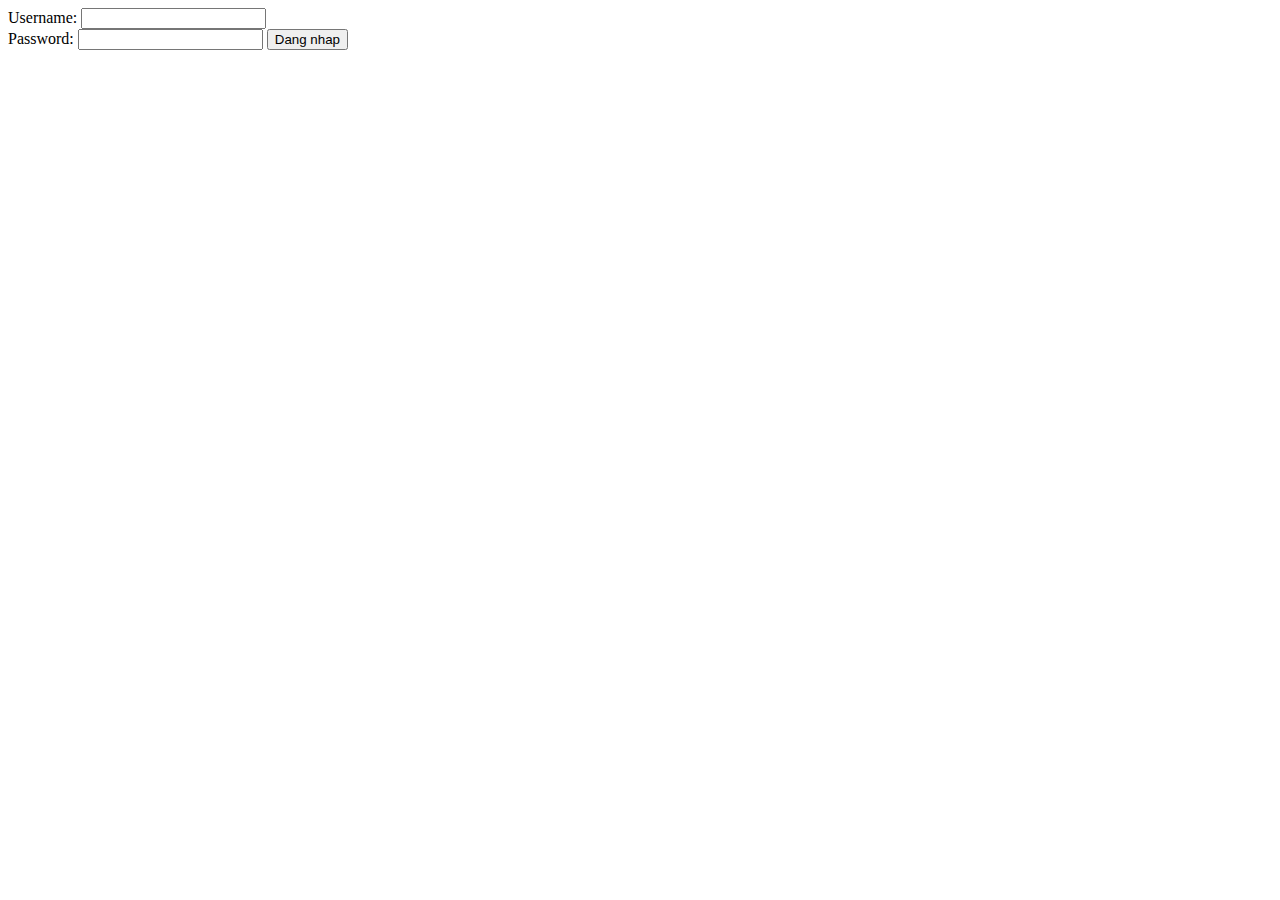
<file: login.html>
<html>
  <head>
  <link rel="stylesheet" type="text/css" href="style.css">
</head>
<body>
  <form>
    <label>Username:</label> <input type="text" id="username" name="username"> <br>
    <label>Password:</label> <input type="password" id="password" name="password">
    <button type="submit" id="ok" name="ok" onclick=login()> Dang nhap </button>
  </form>
  <script src="script.js"> </script>
</body>
</html>
</file>
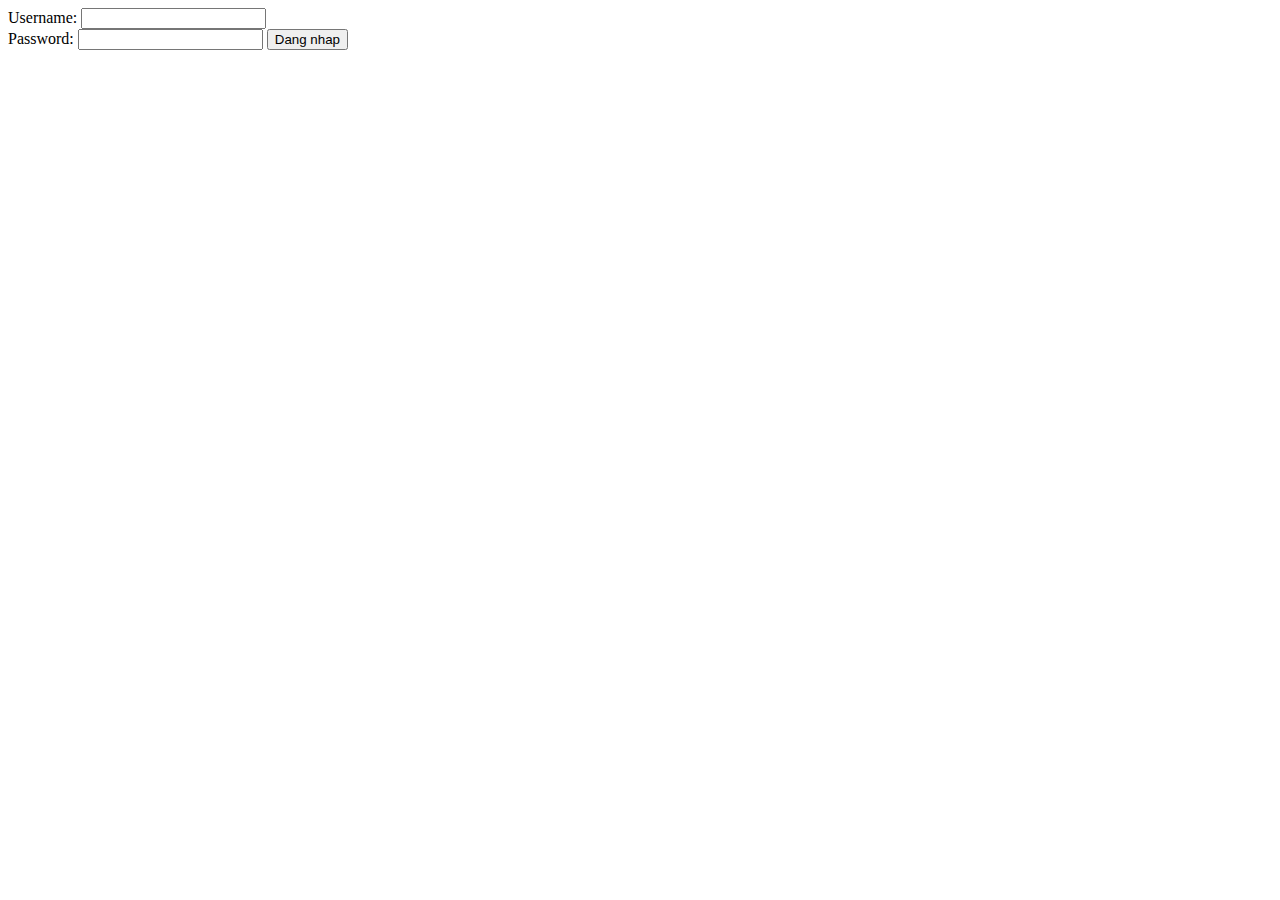
<file: password.html>
<html>
  <head>
  <link rel="stylesheet" type="text/css" href="style.css">
</head>
<body>
  <form>
    <label>Username:</label> <input type="text" id="username" name="username"> <br>
    <label>Password:</label> <input type="password" id="password" name="password">
    <button type="submit" id="ok" name="ok" onclick=login()> Dang nhap </button>
  </form>
  <script src="script.js"> </script>
</body>
</html>
</file>
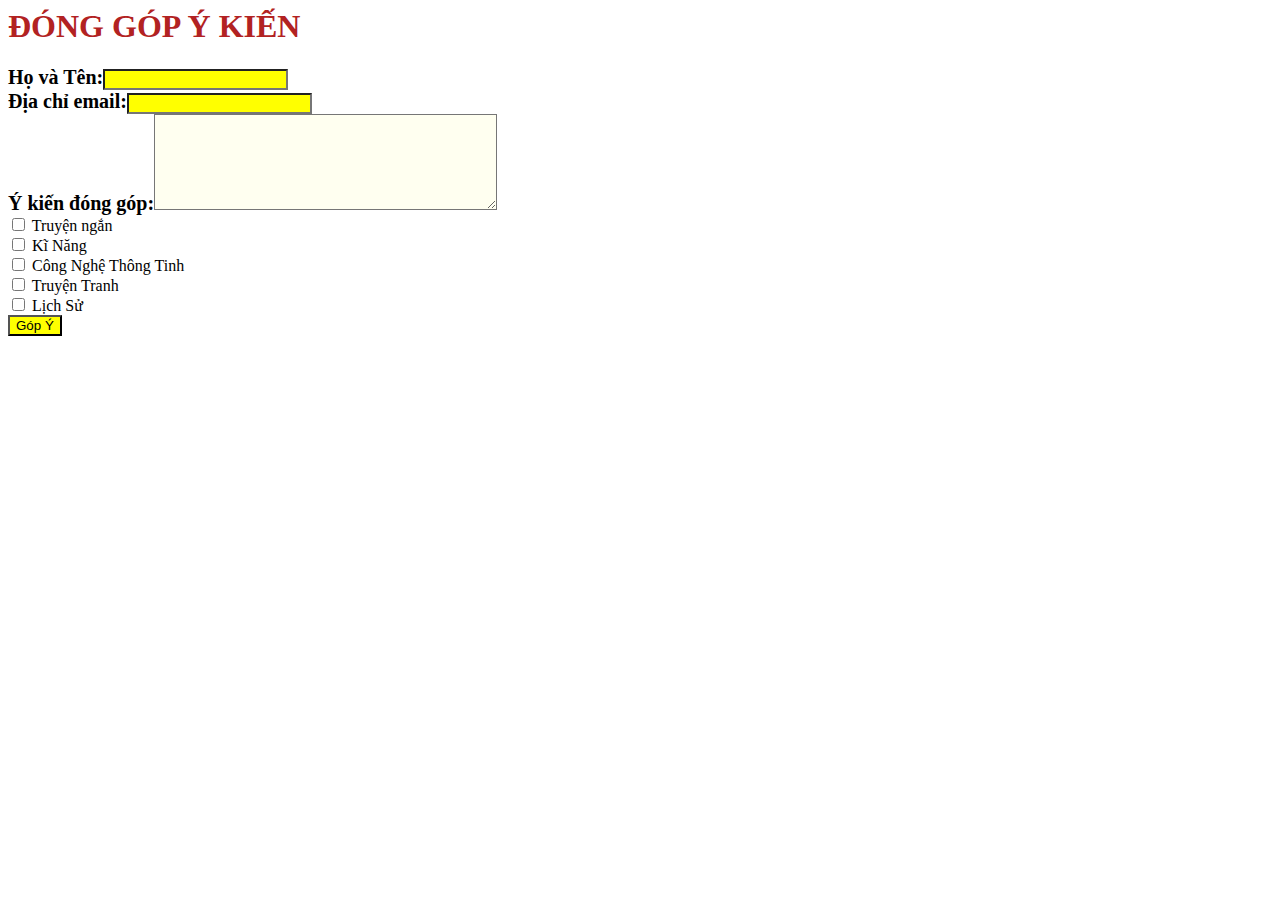
<file: contents/Bai7-NV2.html>
<html>
  <head>
    <meta charset="utf-8">
    <style>
      h1 {color: firebrick; font-family: Verdana;}
      h2 {color: indianred;}
      label {front-size: 15px; font-weight: bold;}
      input {background-color: ivory;}
    </style>
    <link rel="stylesheet" href="Bai9-NV2.css">
  </head>
  <body>
    <h1> ĐÓNG GÓP Ý KIẾN </h1>
    <form action="Bai7-NV3.html">
      <label> Họ và Tên:<input type = "text" name="txtTen"></label> <br>
      <label> Địa chỉ email:<input type = "text" name="txtEmail"></label> <br>
      <label>Ý kiến đóng góp:<textarea name="txtComment" rows="6" cols = "40"> </textarea></label><br>
      <input type="checkbox" name="chkTruyenNgan"> Truyện ngắn <br>
      <input type="checkbox" name="chkKiNang"> Kĩ Năng <br>
      <input type="checkbox" name="chkCNTT"> Công Nghệ Thông Tinh <br>
      <input type="checkbox" name="chkTruyenTranh"> Truyện Tranh <br>
      <input type="checkbox" name="chkLichSu"> Lịch Sử <br>
      <input type="submit" name="cmd" value="Góp Ý">
    </form>
  </body>
</html>
</file>
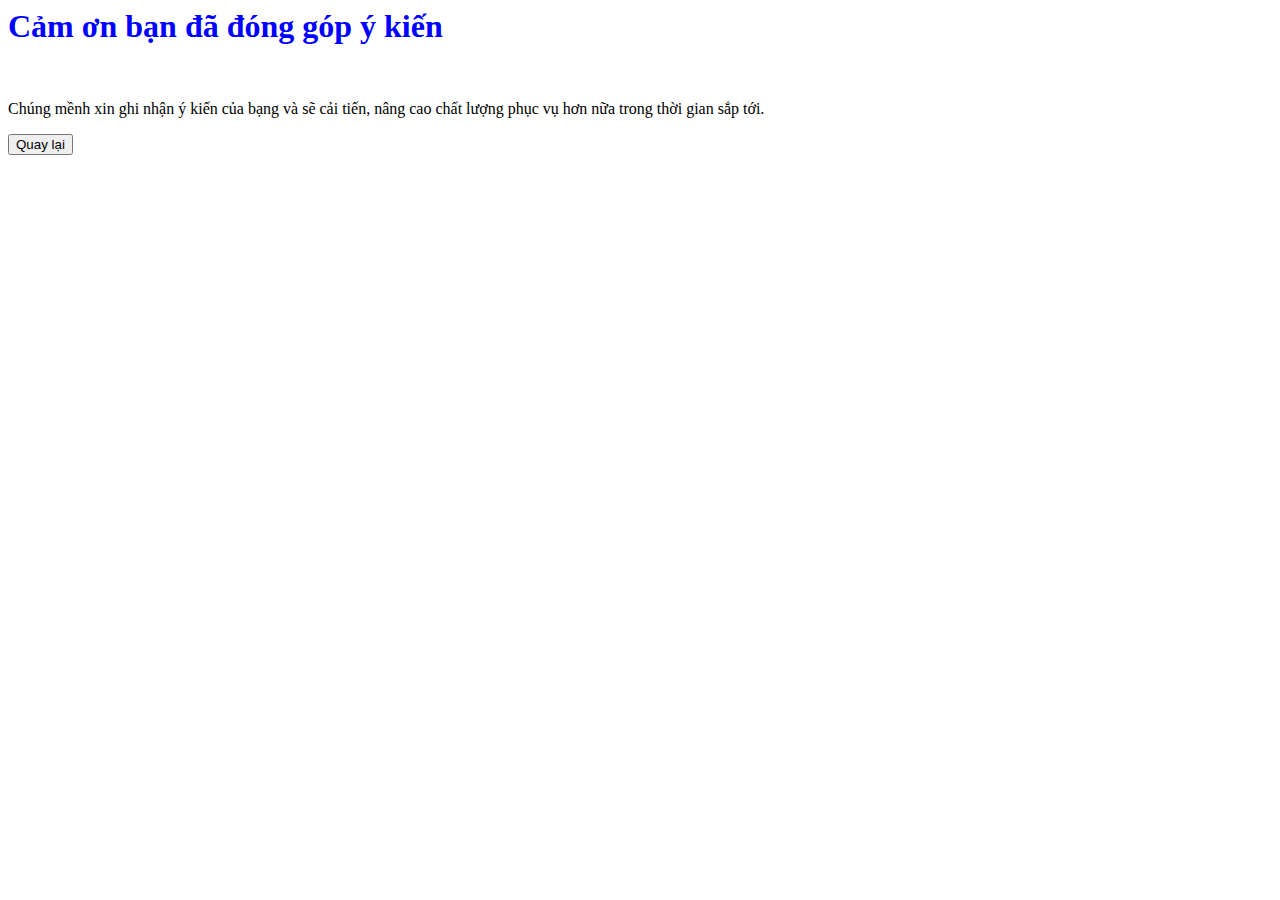
<file: contents/Bai7-NV3.html>
<html>
    <head>
    <meta charset="utf-8">
    <style>
        h1 {color: blue; font-weight: bold;}
    </style>
    </head>
    <body>
    <form action="Bai7-NV2.html">
      <h1><b>Cảm ơn bạn đã đóng góp ý kiến</b></h1><br>
      <p>Chúng mềnh xin ghi nhận ý kiến của bạng và sẽ cải tiến, nâng cao chất lượng phục vụ hơn nữa trong thời gian sắp tới.</p>
      <input type="submit" name="cmd" value="Quay lại">
    </form>
    </body>
</html>
</file>
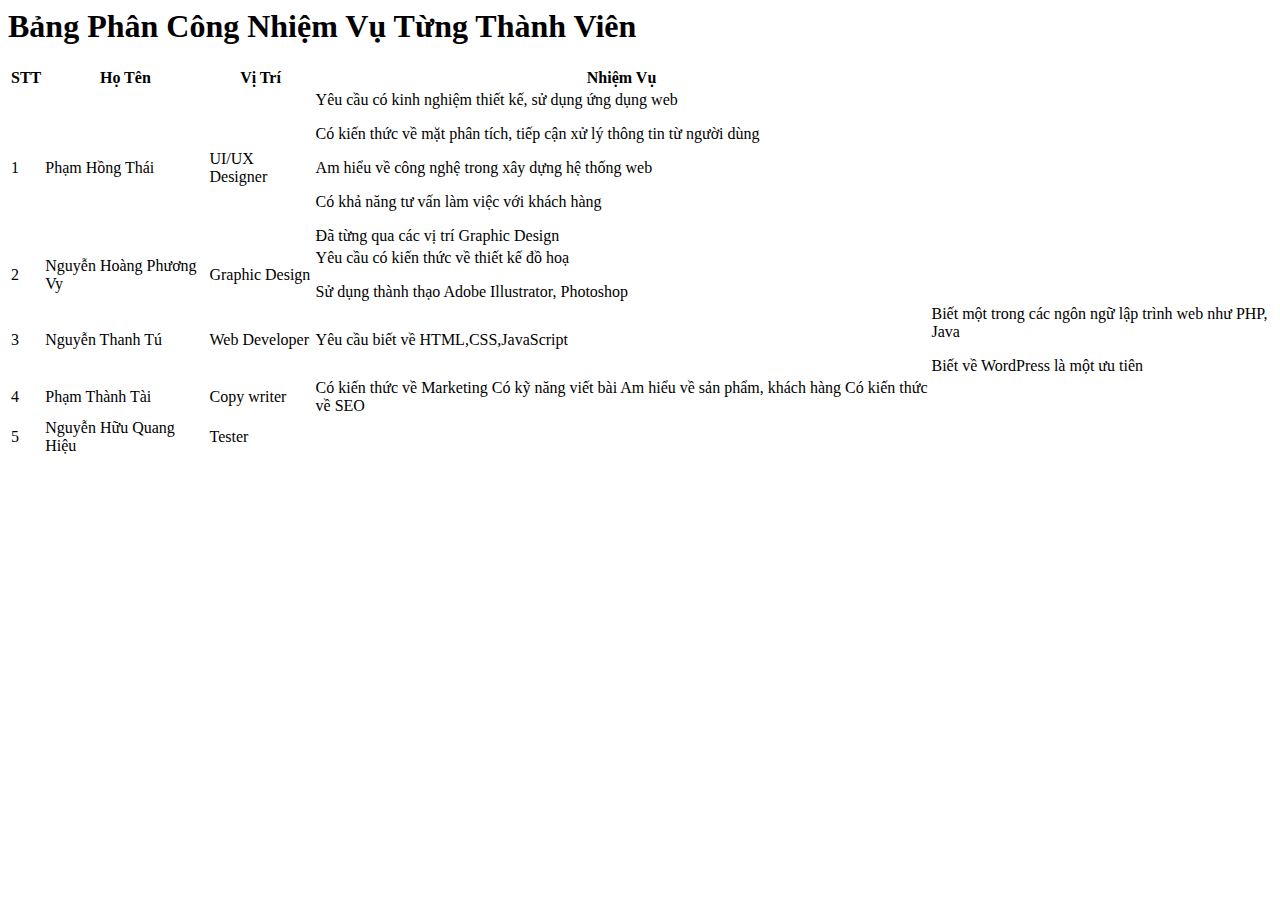
<file: contents/BTVN2.html>
<html>
  <head>
    <body>
      <h1> Bảng Phân Công Nhiệm Vụ Từng Thành Viên </h1>
      <table>

          <tr>
            <th>STT</th>
            <th> Họ Tên</th>
            <th> Vị Trí </th>
            <th> Nhiệm Vụ </th>
          </tr>
          <tr>
            <td> 1 </td>
            <td> Phạm Hồng Thái </td>
            <td> UI/UX Designer </td>
            <td> <p>Yêu cầu có kinh nghiệm thiết kế, sử dụng ứng dụng web</p> 
            <p>Có kiến thức về mặt phân tích, tiếp cận xử lý thông tin từ người dùng</p>
           <p> Am hiểu về công nghệ trong xây dựng hệ thống web </p>
           <p> Có khả năng tư vấn làm việc với khách hàng </p>
            <p>Đã từng qua các vị trí Graphic Design</p></td>
           </tr>
          <tr>
            <td>2</td>
            <td>Nguyễn Hoàng Phương Vy</td>
            <td>Graphic Design</td>
            <td><p>Yêu cầu có kiến thức về thiết kế đồ hoạ</p>
            <p>Sử dụng thành thạo Adobe Illustrator, Photoshop</p></td>
          </tr>
          <tr>
            <td>3</td>
            <td>Nguyễn Thanh Tú</td>
            <td>Web Developer</td>
            <td><p>Yêu cầu biết về HTML,CSS,JavaScript</p>
            <td><p>Biết một trong các ngôn ngữ lập trình web như PHP, Java</p>
            Biết về WordPress là một ưu tiên</td>

          </tr>
          <tr>
            <td>4</td>
            <td>Phạm Thành Tài</td>
            <td>Copy writer</td>
            <td>Có kiến thức về Marketing
            Có kỹ năng viết bài 
            Am hiểu về sản phẩm, khách hàng
            Có kiến thức về SEO</td>

          </tr>
          <tr>
            <td>5</td>
            <td> Nguyễn Hữu Quang Hiệu</td>
            <td>Tester</td>
          </tr>

 </table>

    </body>

  </head> 
</html>
</file>
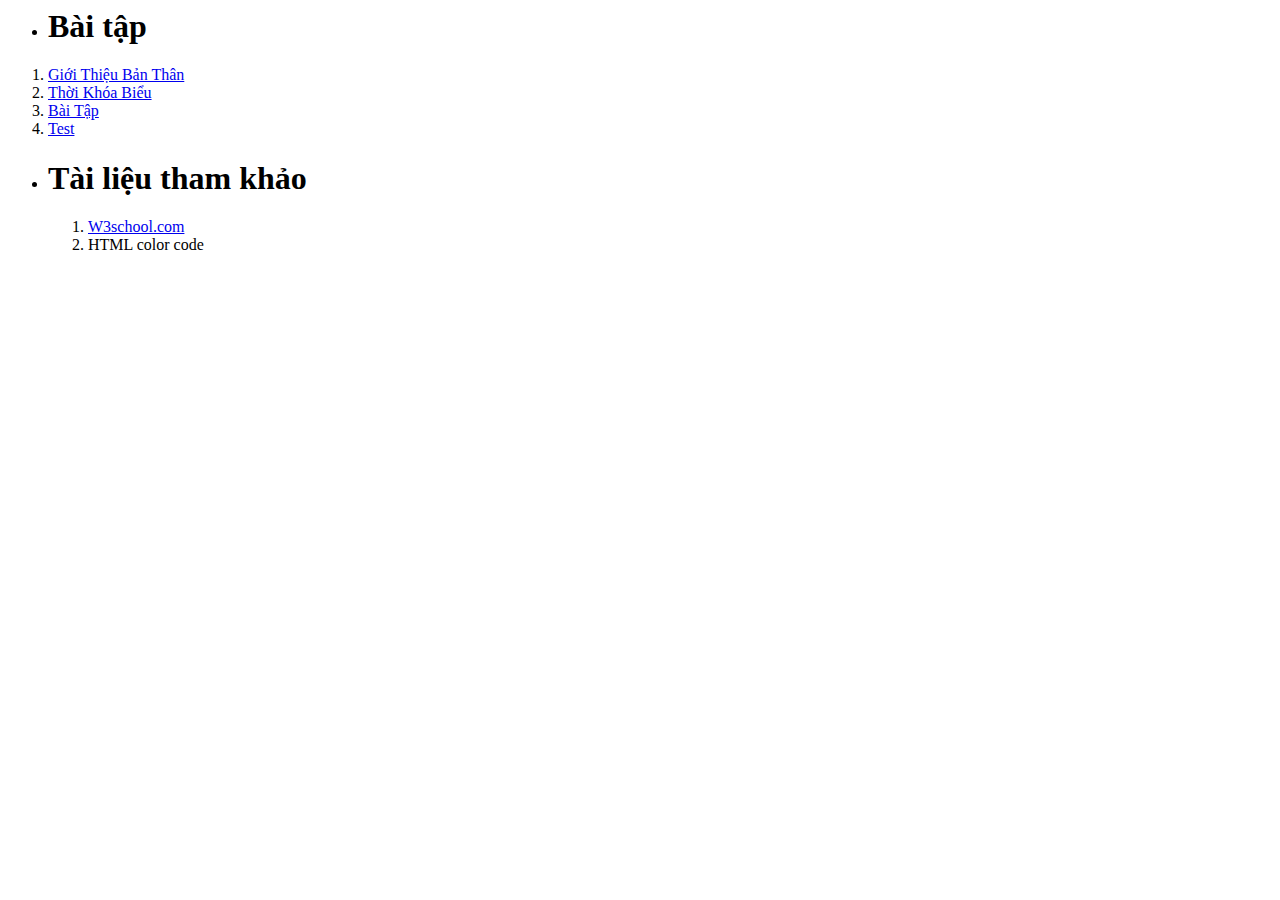
<file: contents/DanhMucBT.html>
<html>

<head>
</head>

<body>
  <ul>
    <li>
      <h1>Bài tập</h1>
    </li>
  </ul>
  <ol>
    <li>
      <a href="../GT/GioiThieuBanThan.html" target="noi_dung">Giới Thiệu Bản Thân</a>
    </li>
    <li>
      <a href="../TKB/tkb.html" target="noi_dung">Thời Khóa Biểu</a>
    </li>
    <li>
      <a href="../contents/GioiThieuTruongHoc.html" target="noi_dung">Bài Tập</a>
    </li>
    <li>
      <a href="../contents/tin.html" target="noi_dung">Test</a>
    </li>
  </ol>
  <ul>
    <li>
      <h1>Tài liệu tham khảo</h1>
    </li>
    <ol>
      <li>
        <a href="https://www.w3schools.com/html/html_colors.asp" target="_blank">W3school.com</a>
      </li>
      <li>
        HTML color code <a href="https://www.w3schools.com/html/html_colors.asp"></a>
      </li>
    </ol>
  </ul>
</body>

</html>
</file>
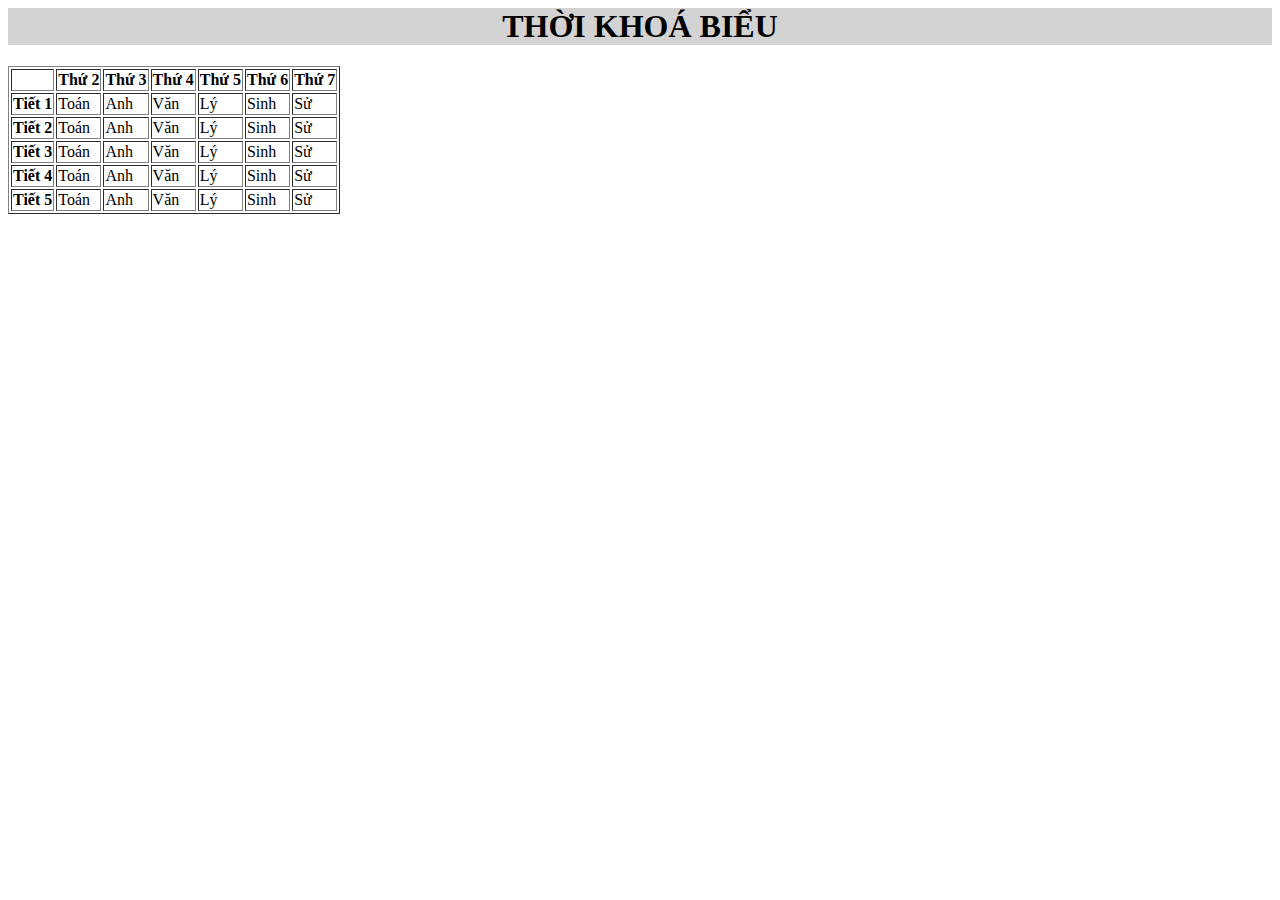
<file: TKB/tkb.html>
<html>

<head>

</head>

<body>
  <center>
    <h1 style="background-color:LightGrey;">THỜI KHOÁ BIỂU</h1>
  </center>
  <table border="1">
    <tr>
      <th> </th>
      <th>Thứ 2</th>
      <th>Thứ 3</th>
      <th>Thứ 4</th>
      <th>Thứ 5</th>
      <th>Thứ 6</th>
      <th>Thứ 7</th>
    </tr>
    <tr>
      <th>Tiết 1</th>
      <center>
        <td>Toán</td>
        <td>Anh</td>
        <td>Văn</td>
        <td>Lý</td>
        <td>Sinh</td>
        <td>Sử</td>
      </center>
    </tr>
    <tr>
      <th>Tiết 2</th>
      <center>
        <td>Toán</td>
        <td>Anh
        </td>
        <td>Văn</td>
        <td>Lý</td>
        <td>Sinh</td>
        <td>Sử</td>
      </center>
    </tr>
    <tr>
      <th>Tiết 3</th>
      <center>
        <td>Toán</td>
        <td>Anh</td>
        <td>Văn</td>
        <td>Lý</td>
        <td>Sinh</td>
        <td>Sử</td>
      </center>
    </tr>
    <tr>
      <th>Tiết 4</th>
      <center>
        <td>Toán</td>
        <td>Anh</td>
        <td>Văn</td>
        <td>Lý</td>
        <td>Sinh</td>
        <td>Sử</td>
      </center>
    </tr>
    <tr>
      <th>Tiết 5</th>
      <td>Toán</td>
      <td>Anh</td>
      <td>Văn</td>
      <td>Lý</td>
      <td>Sinh</td>
      <td>Sử</td>
    </tr>
  </table>
</body>

</html>
</file>
<file: style.css>
td,
th {
  border: 1px solid black;
}

table {
  border-collapse: collapse;
}
</file>
<file: contents/Bai9-NV2.css>
h1 {color: firebrick; font-family: Verdana;}
h2 {color: indianred;}
label {font-size: 20px;}
input {background-color: yellow;}
textarea {background-color: ivory;}
</file>
